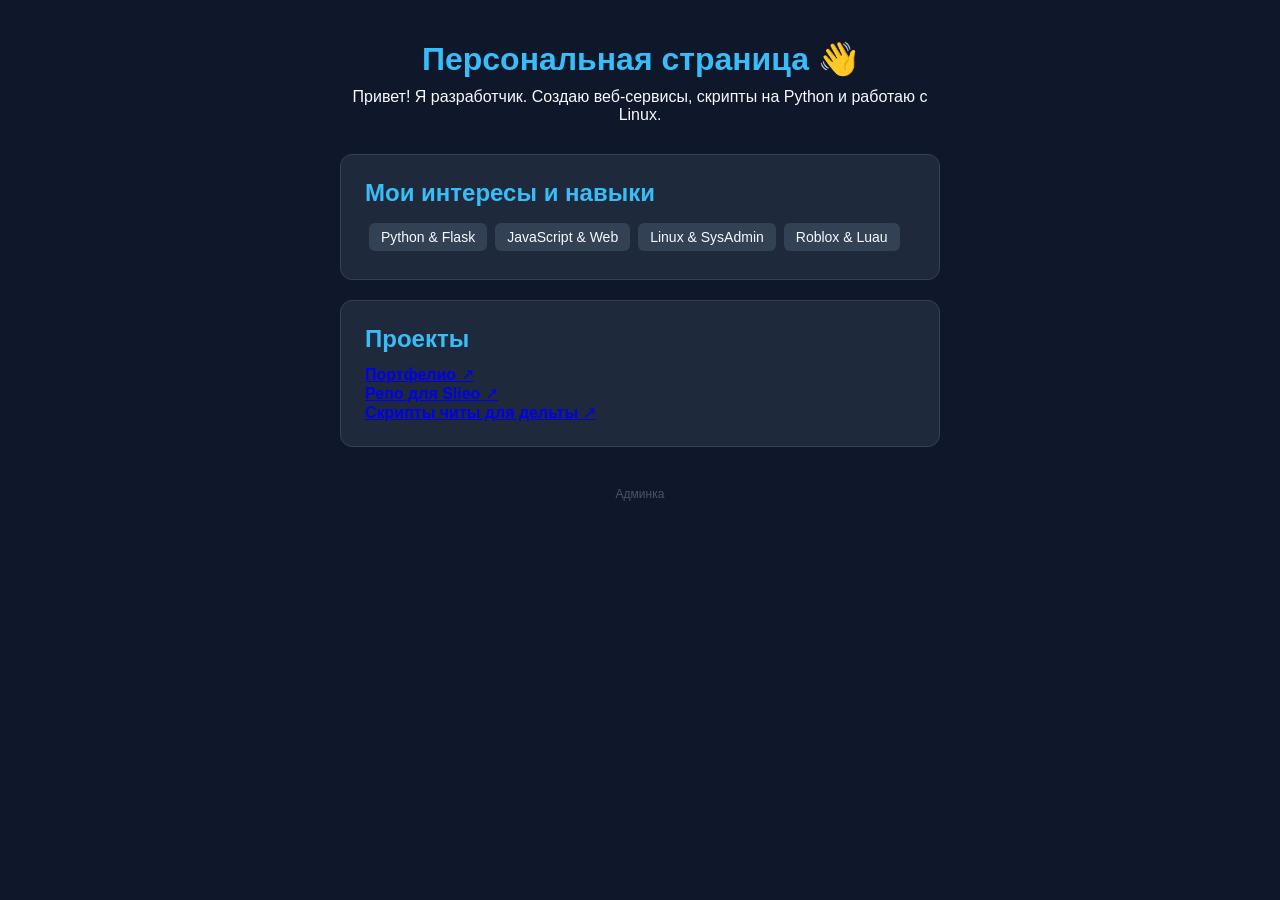
<file: index.html>
<!DOCTYPE html>
<html lang="ru">
<head>
  <meta charset="UTF-8">
  <meta name="viewport" content="width=device-width, initial-scale=1.0">
  <title>Портфолио</title>
  <link rel="stylesheet" href="style.css">
</head>
<body>
  <div class="container">
    <header>
      <h1>Персональная страница 👋</h1>
      <p id="about-text">Загрузка...</p>
    </header>

    <section class="card">
      <h2>Мои интересы и навыки</h2>
      <ul class="skills" id="interests-list"></ul>
    </section>

    <section class="card">
      <h2>Проекты</h2>
      <div id="projects-list"></div>
    </section>

    <footer>
      <a href="./admin/" class="admin-link">Админка</a>
    </footer>
  </div>

  <script>
    async function loadData() {
      try {
        const response = await fetch('./data.json?t=' + Date.now());
        const data = await response.json();

        // Заполняем текст
        document.getElementById('about-text').innerText = data.aboutText;

        // Заполняем интересы
        const interestsList = document.getElementById('interests-list');
        interestsList.innerHTML = '';
        data.interests.forEach(item => {
          const li = document.createElement('li');
          li.innerText = item;
          interestsList.appendChild(li);
        });

        // Заполняем проекты
        const projectsList = document.getElementById('projects-list');
        projectsList.innerHTML = '';
        data.projects.forEach(p => {
          const div = document.createElement('div');
          div.className = 'project-item';
          div.innerHTML = `<a href="${p.url}" target="_blank"><strong>${p.name}</strong> ↗</a>`;
          projectsList.appendChild(div);
        });
      } catch (e) {
        console.error("Ошибка загрузки data.json", e);
      }
    }

    loadData();
  </script>
</body>
</html>
</file>
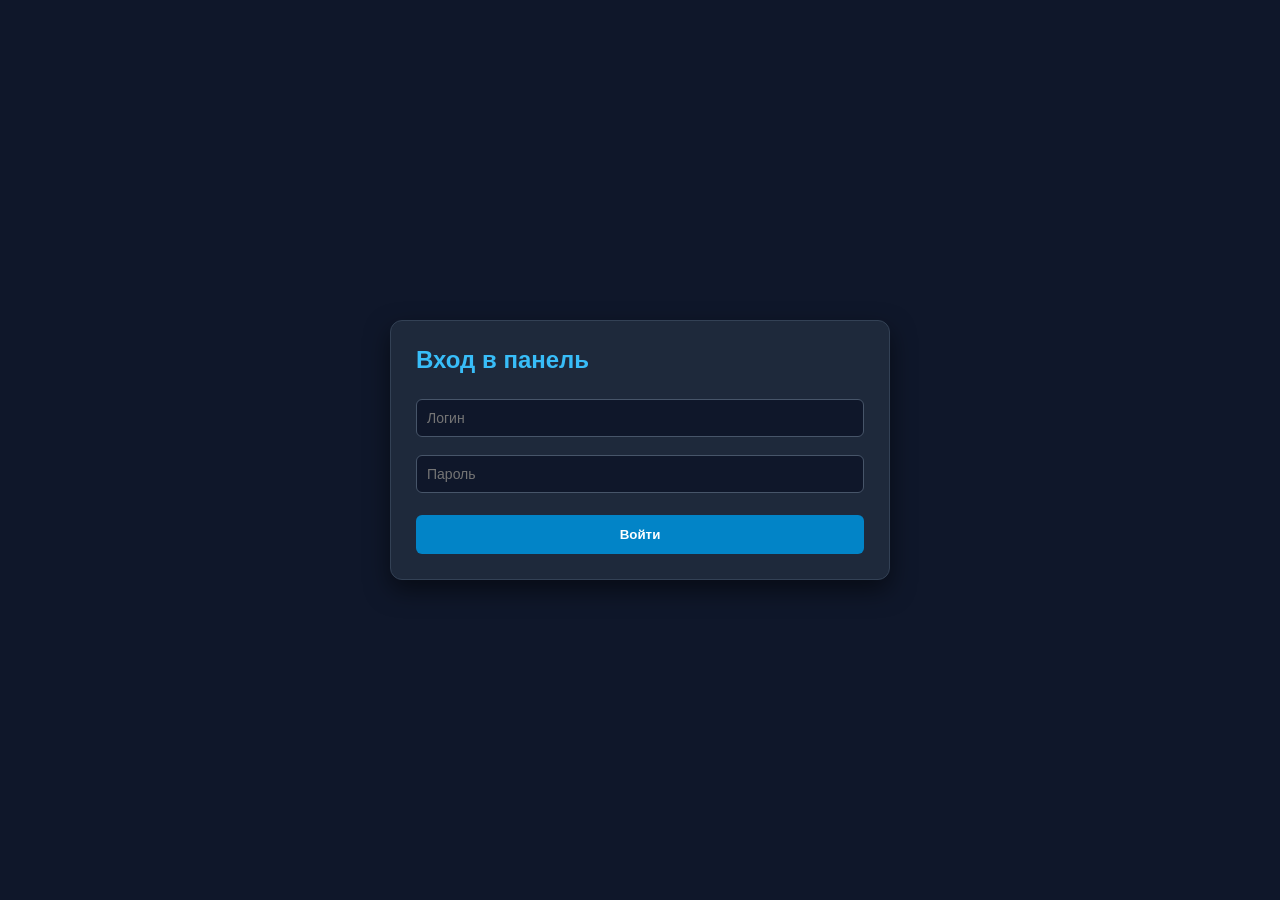
<file: admin/index.html>
<!DOCTYPE html>
<html lang="ru">
<head>
  <meta charset="UTF-8">
  <meta name="viewport" content="width=device-width, initial-scale=1.0">
  <title>Админ-панель</title>
  <style>
    * { box-sizing: border-box; font-family: 'Segoe UI', sans-serif; }
    body { background: #0f172a; color: #f8fafc; display: flex; justify-content: center; align-items: center; min-height: 100vh; margin: 0; padding: 20px; }
    .card { background: #1e293b; border: 1px solid #334155; border-radius: 12px; padding: 25px; width: 100%; max-width: 500px; box-shadow: 0 10px 25px rgba(0,0,0,0.5); }
    h2, h3 { color: #38bdf8; margin-top: 0; }
    input, textarea { width: 100%; padding: 10px; margin: 6px 0 12px 0; border-radius: 6px; border: 1px solid #475569; background: #0f172a; color: #fff; font-size: 14px; }
    button { width: 100%; padding: 12px; background: #0284c7; border: none; border-radius: 6px; font-weight: bold; cursor: pointer; color: #fff; margin-top: 10px; }
    button:hover { background: #0369a1; }
    .btn-save-local { background: #8b5cf6; }
    .btn-save-local:hover { background: #7c3aed; }
    .btn-logout { background: #ef4444; margin-top: 20px; }
    .btn-logout:hover { background: #dc2626; }
    .btn-add { background: #10b981; padding: 8px; font-size: 12px; }
    .btn-add:hover { background: #059669; }
    #admin-panel { display: none; }
    .error { color: #f87171; font-size: 13px; display: none; margin-top: 10px; }
    .project-row { display: flex; gap: 8px; margin-bottom: 8px; }
    .project-row input { margin: 0; }
  </style>
</head>
<body>

  <!-- Авторизация -->
  <div class="card" id="login-box">
    <h2>Вход в панель</h2>
    <input type="text" id="login" placeholder="Логин">
    <input type="password" id="password" placeholder="Пароль">
    <button onclick="checkAuth()">Войти</button>
    <div id="error-msg" class="error">Неверный логин или пароль!</div>
  </div>

  <!-- Админка -->
  <div class="card" id="admin-panel">
    <h2>Редактирование сайта ⚡</h2>
    
    <label>GitHub Токен:</label>
    <input type="password" id="gh-token" placeholder="github_pat_xxxxxxxxxxxx" oninput="saveTokenToLocal()">

    <label>Текст «О себе»:</label>
    <textarea id="edit-about" rows="3"></textarea>

    <label>Интересы (через запятую):</label>
    <input type="text" id="edit-interests" placeholder="Python, Linux, HTML">

    <h3>Проекты</h3>
    <div id="projects-container"></div>
    <button type="button" class="btn-add" onclick="addProjectRow()">+ Добавить проект</button>

    <button class="btn-save-local" onclick="saveToLocalStorage()">💾 Сохранить локально (LocalStorage)</button>
    <button onclick="saveToGitHub()">☁️ Отправить на GitHub</button>
    <button class="btn-logout" onclick="logout()">Выйти</button>
    <div id="status-msg" class="error" style="color:#38bdf8;"></div>
  </div>

  <script>
    const REPO_OWNER = 'tatarebatshuchu-afk';
    const REPO_NAME = 'my-portfolio';

    async function hashString(str) {
      const buffer = new TextEncoder().encode(str);
      const hashBuffer = await crypto.subtle.digest('SHA-256', buffer);
      return Array.from(new Uint8Array(hashBuffer)).map(b => b.toString(16).padStart(2, '0')).join('');
    }

    async function checkAuth() {
      const loginVal = document.getElementById('login').value.trim();
      const passVal = document.getElementById('password').value;
      
      try {
        const res = await fetch('./config.json?t=' + Date.now());
        const config = await res.json();
        const inputPassHash = await hashString(passVal);

        if (loginVal === config.login && inputPassHash === config.passHash) {
          document.getElementById('login-box').style.display = 'none';
          document.getElementById('admin-panel').style.display = 'block';
          sessionStorage.setItem('isAdmin', 'true');
          loadCurrentData();
        } else {
          document.getElementById('error-msg').style.display = 'block';
        }
      } catch (err) {
        alert('Ошибка загрузки config.json');
      }
    }

    function saveTokenToLocal() {
      const token = document.getElementById('gh-token').value.trim();
      if (token) {
        localStorage.setItem('gh_token', token);
      }
    }

    function collectFormData() {
      const updatedData = {
        aboutText: document.getElementById('edit-about').value,
        interests: document.getElementById('edit-interests').value.split(',').map(s => s.trim()).filter(Boolean),
        projects: []
      };

      const names = document.querySelectorAll('.p-name');
      const urls = document.querySelectorAll('.p-url');
      names.forEach((el, index) => {
        if (el.value.trim()) {
          updatedData.projects.push({ name: el.value.trim(), url: urls[index].value.trim() });
        }
      });

      return updatedData;
    }

    async function loadCurrentData() {
      // Подтягиваем токен из LocalStorage
      const savedToken = localStorage.getItem('gh_token');
      if (savedToken) {
        document.getElementById('gh-token').value = savedToken;
      }

      // Проверяем сохраненный контент в LocalStorage
      const localData = localStorage.getItem('site_data');
      if (localData) {
        renderData(JSON.parse(localData));
        return;
      }

      // Если в LocalStorage пусто, подтягиваем из data.json
      try {
        const res = await fetch('../data.json?t=' + Date.now());
        const data = await res.json();
        renderData(data);
      } catch (err) {
        console.error('Ошибка загрузки data.json', err);
      }
    }

    function renderData(data) {
      document.getElementById('edit-about').value = data.aboutText || '';
      document.getElementById('edit-interests').value = (data.interests || []).join(', ');

      const container = document.getElementById('projects-container');
      container.innerHTML = '';
      if (data.projects) {
        data.projects.forEach(p => addProjectRow(p.name, p.url));
      }
    }

    function addProjectRow(name = '', url = '') {
      const container = document.getElementById('projects-container');
      const div = document.createElement('div');
      div.className = 'project-row';
      div.innerHTML = `
        <input type="text" placeholder="Название" value="${name}" class="p-name">
        <input type="text" placeholder="Ссылка (https://...)" value="${url}" class="p-url">
      `;
      container.appendChild(div);
    }

    function saveToLocalStorage() {
      const data = collectFormData();
      saveTokenToLocal();

      localStorage.setItem('site_data', JSON.stringify(data));

      const statusMsg = document.getElementById('status-msg');
      statusMsg.style.display = 'block';
      statusMsg.innerText = '✅ Данные и токен сохранены в LocalStorage!';
    }

    async function saveToGitHub() {
      saveTokenToLocal();
      const token = document.getElementById('gh-token').value.trim() || localStorage.getItem('gh_token');
      const statusMsg = document.getElementById('status-msg');

      if (!token) {
        alert('Введите GitHub Token!');
        return;
      }

      saveToLocalStorage();

      statusMsg.style.display = 'block';
      statusMsg.innerText = 'Сохранение на GitHub...';

      const updatedData = collectFormData();

      try {
        const getFile = await fetch(`https://api.github.com/repos/${REPO_OWNER}/${REPO_NAME}/contents/data.json`, {
          headers: { 
            'Authorization': `Bearer ${token}`,
            'Accept': 'application/vnd.github+json'
          }
        });

        if (getFile.status === 401) {
          statusMsg.innerText = 'Ошибка 401: Неверный токен!';
          return;
        }

        const fileData = await getFile.json();
        const sha = fileData.sha;

        const contentEncoded = btoa(unescape(encodeURIComponent(JSON.stringify(updatedData, null, 2))));
        const updateRes = await fetch(`https://api.github.com/repos/${REPO_OWNER}/${REPO_NAME}/contents/data.json`, {
          method: 'PUT',
          headers: {
            'Authorization': `Bearer ${token}`,
            'Content-Type': 'application/json',
            'Accept': 'application/vnd.github+json'
          },
          body: JSON.stringify({
            message: 'Обновление данных через админ-панель',
            content: contentEncoded,
            sha: sha
          })
        });

        if (updateRes.ok) {
          statusMsg.innerText = '🚀 Успешно сохранено на GitHub!';
        } else {
          const errData = await updateRes.json();
          statusMsg.innerText = `Ошибка (${updateRes.status}): ${errData.message || 'Проверьте права токена!'}`;
        }
      } catch (err) {
        console.error(err);
        statusMsg.innerText = 'Ошибка сети или API.';
      }
    }

    function logout() {
      sessionStorage.removeItem('isAdmin');
      location.reload();
    }

    if (sessionStorage.getItem('isAdmin') === 'true') {
      document.getElementById('login-box').style.display = 'none';
      document.getElementById('admin-panel').style.display = 'block';
      loadCurrentData();
    }
  </script>
</body>
</html>
</file>
<file: style.css>
* {
  box-sizing: border-box;
  font-family: 'Segoe UI', Tahoma, Geneva, Verdana, sans-serif;
  margin: 0;
  padding: 0;
}

body {
  background-color: #0f172a;
  color: #f8fafc;
  display: flex;
  justify-content: center;
  padding: 40px 20px;
}

.container {
  max-width: 600px;
  width: 100%;
}

header {
  margin-bottom: 30px;
  text-align: center;
}

header h1 {
  color: #38bdf8;
  margin-bottom: 10px;
}

.card {
  background: #1e293b;
  border: 1px solid #334155;
  border-radius: 12px;
  padding: 24px;
  margin-bottom: 20px;
}

.card h2 {
  color: #38bdf8;
  margin-bottom: 12px;
}

.skills {
  list-style: none;
}

.skills li {
  background: #334155;
  display: inline-block;
  padding: 6px 12px;
  border-radius: 6px;
  margin: 4px;
  font-size: 14px;
}

footer {
  text-align: center;
  margin-top: 30px;
  color: #64748b;
  font-size: 14px;
}

.admin-link {
  color: #475569;
  text-decoration: none;
  font-size: 12px;
  margin-top: 10px;
  display: inline-block;
}

.admin-link:hover {
  color: #38bdf8;
}
</file>
